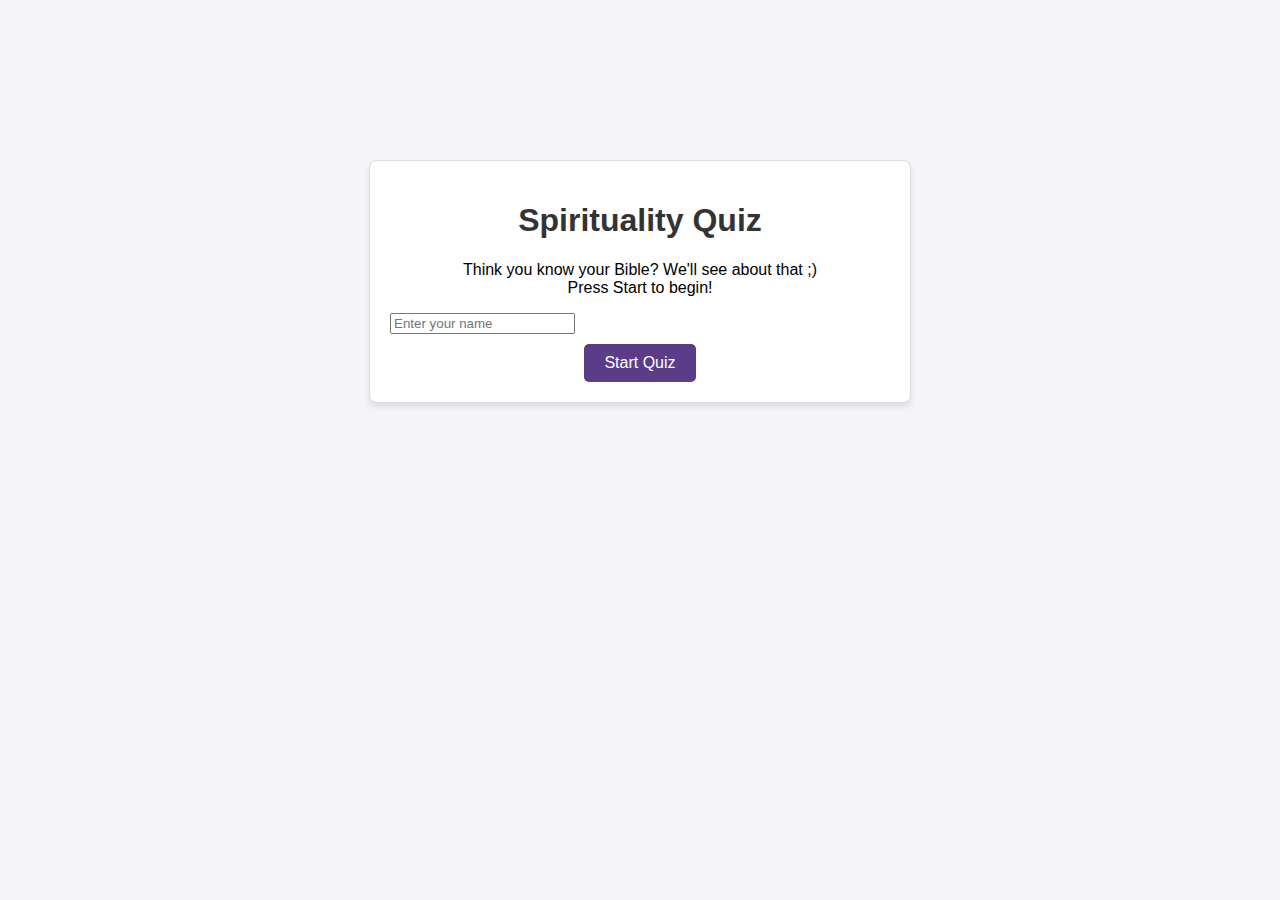
<file: index.html>
<!DOCTYPE html>
<html lang="en">
<head>
    <meta charset="UTF-8">
    <meta name="viewport" content="width=device-width, initial-scale=1.0">
    <title>Spirituality Quiz</title>
    <link rel="stylesheet" href="./static/style.css">
</head>
<body>
    <div class="quiz-container">
        <h1>Spirituality Quiz</h1>
        <p id="intro-text">Think you know your Bible? We'll see about that ;) </br>Press Start to begin!</p>
        
        <!-- Input field for the user's name -->
        <input type="text" id="username" placeholder="Enter your name" style="display: block; margin: 10px 0;">

        <button id="start-btn">Start Quiz</button>

        <div id="quiz" style="display: none;">
            <h3 id="question">Question will appear here</h2>
            <div id="options"></div>
            <button id="next-btn" style="display: none;">Next</button>
        </div>

        <div id="result" style="display: none;">
            <h2>Your Score: <span id="score"></span>%</h2>
            <p id="message"></p>
        </div>
    </div>
    <script src="./static/script.js"></script>
</body>
</html>
</file>
<file: static/style.css>
body {
    font-family: Arial, sans-serif;
    background-color: #f4f4f9;
    margin: 0;
    padding: 0;
    display: flex;
    justify-content: center;
    align-items: center;
    margin-top: 10rem;
}


.quiz-container {
    background-color: #ffffff;
    border: 1px solid #ddd;
    border-radius: 8px;
    padding: 20px;
    width: 90%;
    max-width: 500px;
    text-align: center;
    box-shadow: 0 4px 6px rgba(0, 0, 0, 0.1);
}

h1, h2 {
    color: #333;
}


#options button {
    display: block;
    background-color: #544c63;
    color: white;
    border: none;
    padding: 10px;
    margin: 10px 0;
    width: 100%;
    border-radius: 5px;
    cursor: pointer;
    font-size: 16px;
}

#options button:hover {
    background-color: #3b3547;
}

#next-btn, #start-btn {
    background-color: #5b3c88;
    color: white;
    border: none;
    padding: 10px 20px;
    border-radius: 5px;
    cursor: pointer;
    font-size: 16px;
}

#next-btn:hover, #start-btn:hover {
    background-color: #7e65a1;
}
</file>
